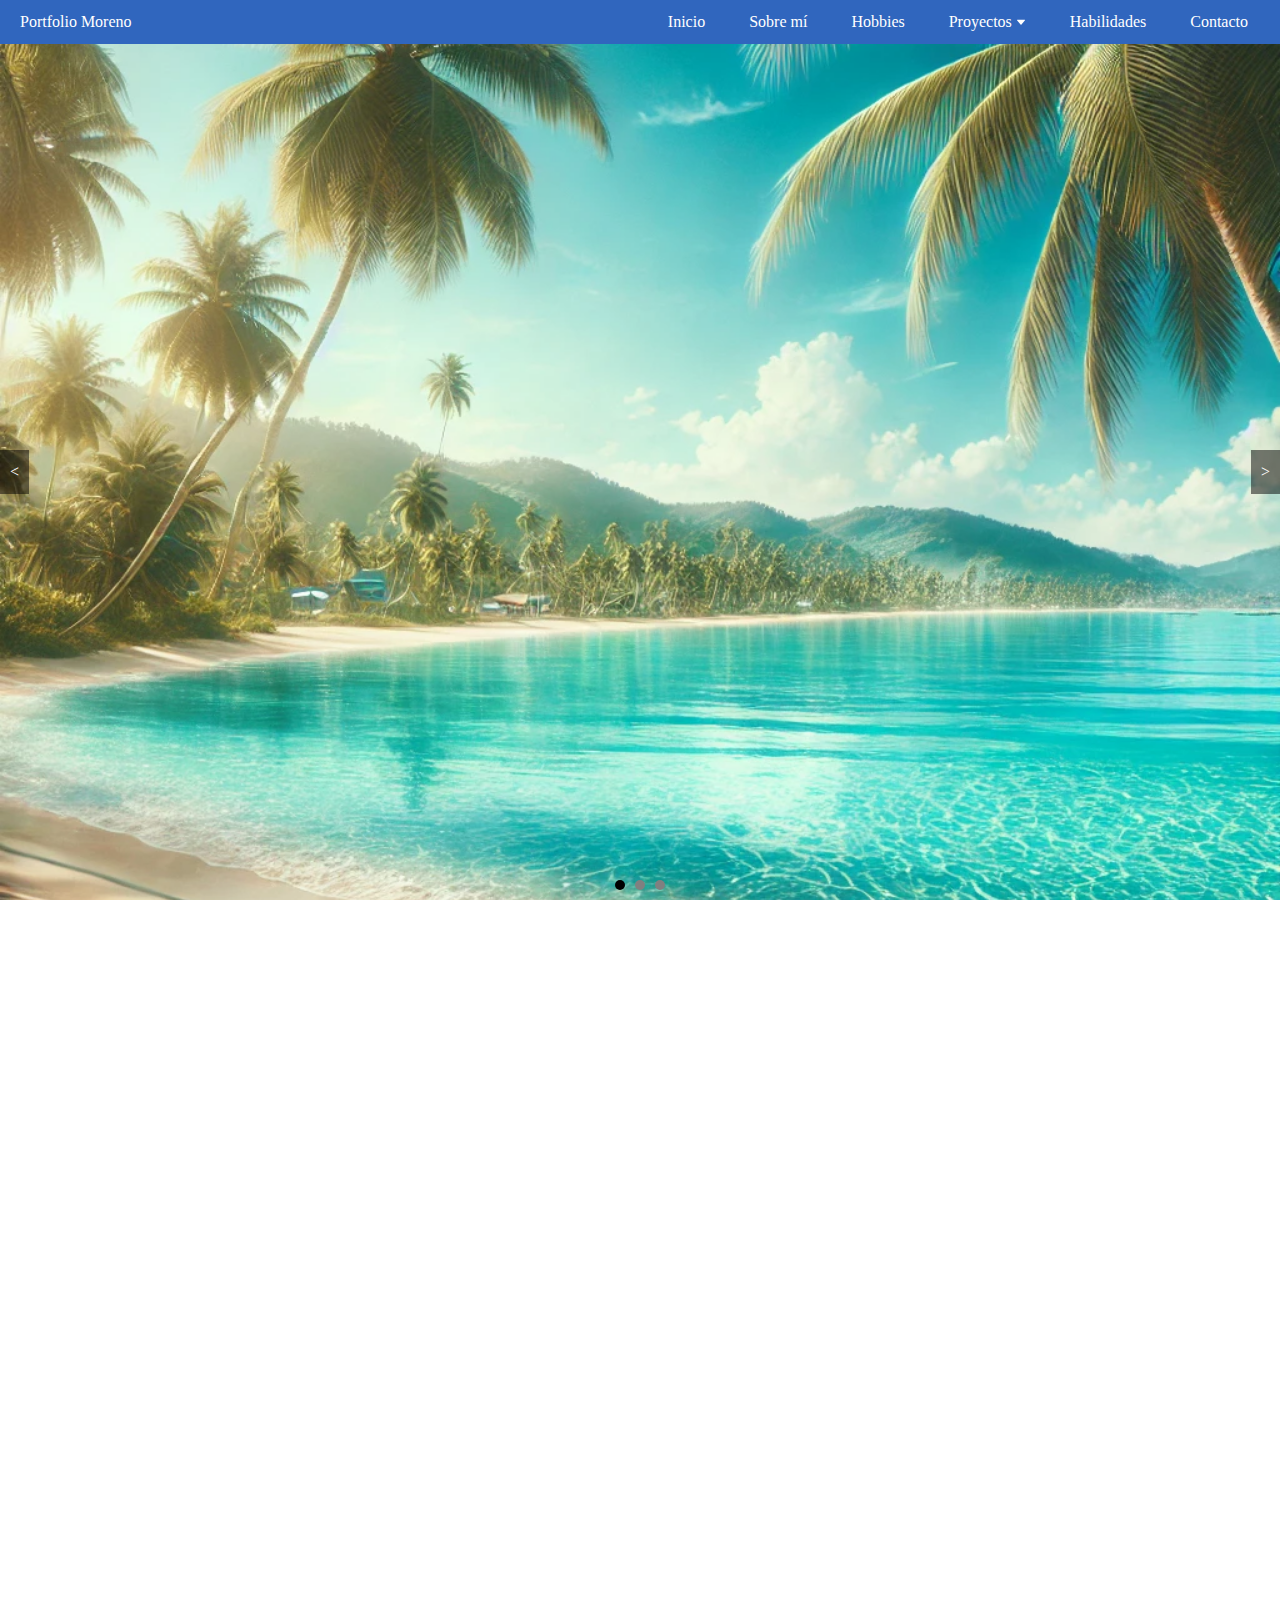
<file: index.html>
<!DOCTYPE html>
<html lang="es">

<head>
    <!-- Codificación de carácteres para acentos o carácteres especiales como la ñ. -->
    <meta charset="UTF-8">
    <meta name="viewport" content="width=device-width, initial-scale=1.0">
    <title>Portfolio Moreno</title>

    <!-- Descripción -->
    <meta name="description"
        content="Explora el portfolio de [tu nombre], un/a [tu profesión] especializado/a en [especialidad]. Proyectos innovadores de diseño web, desarrollo de aplicaciones y más.">

    <!-- Palabras clave SEO -->
    <meta name="keywords"
        content="portfolio, diseño web, desarrollo web, UX/UI, desarrollador frontend, desarrollador backend, diseño gráfico, aplicaciones móviles, portfolio de diseñador, trabajos de diseño">

    <!-- Autores -->
    <meta name="author" content="Tu nombre o el nombre de tu empresa">

    <!-- Open Graph (para redes sociales) -->
    <meta property="og:title" content="Mi Portfolio | Nombre del Diseñador/Desarrollador">
    <meta property="og:description"
        content="Descubre los proyectos y trabajos de [tu nombre], un/a profesional de [tu especialidad].">
    <meta property="og:image" content="URL_de_tu_imagen_de_cobertura.jpg">
    <meta property="og:url" content="URL_de_tu_portfolio.com">
    <meta property="og:type" content="website">

    <!-- Favicon -->
    <link rel="icon" href="favicon.ico" type="image/x-icon">

    <!-- Canonical link (evita contenido duplicado) -->
    <link rel="canonical" href="URL_de_tu_portfolio.com">

    <!-- Optimización para motores de búsqueda (si es necesario) -->
    <meta name="robots" content="index, follow">

    <!-- Otros metadatos importantes -->
    <meta name="theme-color" content="#ff5733">

    <!-- 11. CSS externo: Aplicar estilos mediante un archivo CSS externo. -->
    <link rel="stylesheet" href="css/main.css">
    <link rel="stylesheet" href="css/menu.css">
    <link rel="stylesheet" href="css/galeria.css">
    <link rel="stylesheet" href="css/temas.css">
    <link rel="stylesheet" href="css/footer.css">
    <script type="text/javascript" src="js/main.js"></script>
    <script type="text/javascript" src="js/galeria.js"></script>
</head>

<body>
    <header>
        <!--  1. Menú de navegación: Debe permitir la navegación entre las diferentes secciones del
sitio. BIEN -->
        <!-- 8. Responsive design: Utilizar Flexbox y/o Grid para asegurar que el sitio sea responsive. -->
        <nav class="navbar">
            <div class="logo">Portfolio Moreno</div>
            <!-- 2. Listas ordenadas, desordenadas y anidadas: Incluir al menos una lista de cada tipo.
Incluir listas dentro de otras listas. -->
            <!-- Lista desordenada-->
            <ul class="nav-links" id="navLinks">
                <li><a href="#">Inicio</a></li>
                <li><a href="#about">Sobre mí</a></li>
                <li><a href="#hobbies">Hobbies</a></li>
                <li class="dropdown">
                    <a href="#proyectos">Proyectos <svg xmlns="http://www.w3.org/2000/svg" width="16" height="16"
                            fill="currentColor" class="dropdown-icon" viewBox="0 0 16 16">
                            <path fill-rule="evenodd"
                                d="M1.5 5a.5.5 0 0 1 .5-.5h12a.5.5 0 0 1 .4.8l-6 7a.5.5 0 0 1-.8 0l-6-7A.5.5 0 0 1 1.5 5z" />
                        </svg>
                    </a>
                    <!-- Lista anidada-->
                    <ul class="dropdown-menu">
                        <li><a href="#proyecto1">Proyecto de vida</a></li>
                        <li><a href="#proyecto2">Proyecto de twitch</a></li>
                        <li><a href="#proyecto3">Proyecto de innovación</a></li>
                    </ul>
                </li>
                <li><a href="#habilidades">Habilidades</a></li>
                <li><a href="./pages/contact.html">Contacto</a></li>
            </ul>
            <!-- Botón hamburguesa -->
            <div class="hamburger" id="hamburger">
                <span></span>
                <span></span>
                <span></span>
            </div>
        </nav>
    </header>

    <!-- 7. Galería de imágenes animada con JavaScript: Crear una galería que muestre imágenes
de manera animada. -->
    <div class="carousel" id="carousel">
        <!-- Imágenes -->
        <div class="carousel-inner">
            <div class="carousel-item"><img src="./images/1.webp" alt="Imagen 1"></div>
            <div class="carousel-item"><img src="./images/2.webp" alt="Imagen 2"></div>
            <div class="carousel-item"><img src="./images/3.webp" alt="Imagen 3"></div>
        </div>

        <!-- Controles -->
        <div class="carousel-controls">
            <button id="prev">&lt;</button>
            <button id="next">&gt;</button>
        </div>

        <!-- Indicadores -->
        <div class="carousel-indicators">
            <button class="active" data-slide="0"></button>
            <button data-slide="1"></button>
            <button data-slide="2"></button>
        </div>
    </div>



    <!-- 10. Etiquetas semánticas: Utilizar adecuadamente las etiquetas semánticas de HTML5. -->
    <!-- 15. Validación: Verificar la corrección sintáctica de los ficheros html y css mediante el
validador de W3C. -->
    <!-- Sección de vídeo -->
    <section id="about">
        <h2>Sobre mí</h2>
        <div class="fotomoreno">
            <!-- 4. Imágenes: Incluir al menos una imagen en el sitio. -->
            <img src="./images/Moreno.jpg" alt="Fotografía de Moreno con traje">
            <p> Actualmente estoy adquiriendo una base enriquecedora en
                el mundo de la tecnología especialmente en la
                programación, para destacar en uno de los sectores más
                importantes.
                Durante mi trayectoria laboral me he forjado un camino en
                varios sectores; desde el área fiscal como técnico contable
                en Afianza, hasta el sector educativo, donde desarrollé
                habilidades para el trabajo en equipo y la comunicación
                efectiva.
                De cara al futuro aspiro a consolidar mis conocimientos en
                el sector tecnológico y aplicarlos para destacar en un
                entorno evolutivo. Con el objetivo de destacar en uno de
                los sectores más dinámicos y en constante evolución. Mi
                meta es aportar valor mediante ideas innovadores y estar
                en continuo aprendizaje.
                Lorem ipsum, dolor sit amet consectetur adipisicing elit. Fugiat velit temporibus, non magnam ducimus similique culpa nostrum quisquam perspiciatis optio odio vero. Rerum necessitatibus alias assumenda delectus. Labore, illum eum.
                Lorem ipsum dolor sit amet consectetur adipisicing elit. Hic exercitationem unde reprehenderit vel incidunt similique at est quis consequuntur corrupti error maiores qui natus autem sunt eligendi aperiam consequatur rem nobis, ipsa doloribus dignissimos. Ad omnis, veniam magni aperiam, deserunt nam, recusandae facere quisquam sapiente accusamus qui dolorem. Expedita vel doloremque quidem, velit excepturi in. Eaque, modi consequatur laudantium dolorem aliquid nemo earum dolor animi error? Assumenda exercitationem, illum fugit obcaecati quod reiciendis magni tempore quibusdam totam nihil ut enim numquam eum dolores sit officiis sequi alias, sunt quos perspiciatis at, minima adipisci nulla. Doloribus cumque cum veritatis accusantium voluptatem quia harum, maxime ipsum ratione nobis minus voluptate. Odio, soluta, quae deserunt numquam ipsum vero, ut provident libero tempora repellendus repudiandae necessitatibus delectus enim facilis minus accusantium ad nemo illo magnam veritatis impedit possimus. Perspiciatis rerum beatae rem praesentium nam maiores aliquid totam eaque ullam? Minus laudantium repellendus, cupiditate quasi porro corporis officiis reprehenderit quos fuga. Saepe, sit? Consequatur earum voluptas vitae provident saepe perferendis voluptatibus, culpa reprehenderit eveniet officiis ratione veritatis dicta explicabo quaerat ad corrupti? Aut esse totam at harum, nam ut similique quidem ex impedit reiciendis deleniti maxime pariatur illo odio, blanditiis labore voluptatum placeat exercitationem odit accusantium perferendis! Ratione at eligendi dolor asperiores cumque ducimus consequuntur, quis iure vitae ex. Cupiditate corrupti, dignissimos itaque suscipit quia natus alias quaerat consequuntur neque eveniet! Quibusdam, sit cumque provident repellendus culpa molestias dolores quasi. Similique tempora nesciunt dolore voluptates voluptate aliquam cum vero ratione explicabo architecto? Tenetur pariatur, odio suscipit quaerat iste explicabo consequuntur non velit natus veritatis et. Natus animi consequuntur deleniti inventore vel ratione, itaque, fugiat, nobis nulla dolor excepturi quas nesciunt! Quibusdam sint dolore odio molestias eius dolorum sed. Beatae debitis pariatur exercitationem laboriosam non earum molestiae adipisci itaque minima quia? Impedit veritatis obcaecati quisquam quae.
            </p>
                
        </div>
    </section>
    <!-- Sección de vídeo -->
    <div class="parallax auroraboreal">
        <h2>Hobbies</h2>
        <section id="hobbies">

            <div class="wrapper">
                <ol>
                    <li>Bibliofilia y lectura de cómics.</li>
                    <li>Navegar por internet.</li>
                    <li>Mindfulness.</li>
                    <li>Senderismo.</li>
                </ol>
            </div>
        </section>
    </div>
    <!-- Sección de vídeo -->
    <section id="proyectos">
        <h2>Proyectos</h2>
        <table>
            <thead>
                <tr>
                    <th>Nombre del proyecto</th>
                    <th>Detalles</th>
                    <th>Fecha</th>
                </tr>
            </thead>
            <tbody>
                <tr id="proyecto1">
                    <td rowspan="2">Proyecto de vida.</td>
                    <td>Agenda con todo apuntado de los conocimientos y apuntes por los que he estado interesado todo
                        este
                        tiempo.</td>
                    <td>2023</td>
                </tr>
                <tr>
                    <td>Seguimos con las pasiones presentes, mi evolución hasta ahora y los caminos que quiero seguir
                        explorando.</td>
                    <td>2024</td>
                </tr>
                <tr id="proyecto2">
                    <td>Proyecto de Twitch</td>
                    <td>Canal de redes sociales en la plataforma de Twitch, para hacer streaming y reporte de ciertos
                        juegos.</td>
                    <td>2023</td>
                </tr>
                <tr id="proyecto3">
                    <td colspan="3" class="centrado">Proyecto de innovación. En proceso de crearse...</td>
                </tr>
            </tbody>
        </table>
    </section>
    <!-- Sección de vídeo -->
    <!-- 3. Tabla con columnas y celdas expandidas: Crear una tabla de visualización de datos que
utilice colspan y rowspan. -->
    <div class="parallax nebulosa">
        <h2>Habilidades</h2>
        <section id="habilidades">
            <div class="card">
                <div class="card-header">
                    <img src="./images/Cda.webp" alt="">
                </div>
                <div class="card-body">
                    <span>Capacidad de análisis</span>
                    <hr>
                    <p>Habilidad para descomponer problemas complejos en partes más manejables, identificar patrones,
                        evaluar datos y proponer soluciones eficaces basadas en razonamientos lógicos.</p>
                </div>
            </div>
            <div class="card">
                <div class="card-header">
                    <img src="./images/Cib.webp" alt="">
                </div>
                <div class="card-body">
                    <span>Ciberseguridad</span>
                    <hr>
                    <p>Conjunto de prácticas y tecnologías destinadas a proteger sistemas, redes y datos contra accesos
                        no autorizados, ataques o daños, garantizando la privacidad y la integridad de la información.
                    </p>
                </div>
            </div>
            <div class="card">
                <div class="card-header">
                    <img src="./images/Teq.webp" alt="">
                </div>
                <div class="card-body">
                    <span>Trabajo en equipo</span>
                    <hr>
                    <p>Capacidad para colaborar de manera efectiva con otras personas, combinando habilidades,
                        conocimientos y esfuerzos para alcanzar objetivos comunes.</p>
                </div>
            </div>
            <div class="card">
                <div class="card-header">
                    <img src="./images/Ada.webp" alt="">
                </div>
                <div class="card-body">
                    <span>Actitud de aprendizaje</span>
                    <hr>
                    <p>Disposición activa para adquirir nuevos conocimientos, adaptarse a cambios y mejorar
                        continuamente a través de la curiosidad y la reflexión.</p>
                </div>
            </div>
            <!-- <div class="card">Ciberseguridad.</div>
        <div class="card">Trabajo en equipo.</div>
        <div class="card">Actitud de aprendizaje constante.</div> -->
        </section>
    </div>
    <!-- 5. Vídeo incrustado: Incluir un vídeo que se pueda reproducir directamente en la página. -->
    <section id="video">
        <h2>Vídeo incrustado</h2>
        <p>Ejemplo de Hello World en javascript.</p>
        <video width="320" height="240" controls>
            <source src="./videos/videoplayback.mp4" type="video/mp4">
            Your browser does not support the video tag.
        </video>
    </section>
    <footer>
        <div>
            <p>Copyright &copy; 2025 Todos los derechos reservados por
                <a href="#about">SkorpLethal</a>.
            </p>
        </div>
        <div class="social-icons">
            <img src="./images/icons8-facebook-48.png" alt="">
            <img src="./images/icons8-instagram-48.png" alt="">
            <img src="./images/icons8-linkedin-48.png" alt="">
            <img src="./images/icons8-twitter-48.png" alt="">
        </div>
    </footer>
</body>

</html>
</file>
<file: css/main.css>
/* Box-sizing por defecto para todos los elementos */
*,
*::before,
::after {
    box-sizing: border-box;
    margin: 0;
    padding: 0;
}

/* Eliminar márgenes y padding por defecto */
body,
h1,
h2,
h3,
h4,
h5,
h6,
p,
figure,
blockquote,
dl,
dd {
    margin: 0;
    padding: 0;
}

/* Tipografía consistente */
body {
    font-family: Arial, Helvetica, sans-serif;
    font-size: 16px;
    line-height: 1.5;
    -webkit-font-smoothing: antialiased;
    /* Mejora el renderizado de fuentes */
}

/* Evitar desbordamiento horizontal */
html,
body {
    width: 100%;
    height: 100%;
    overflow-x: hidden;
}

/* Configuración de elementos multimedia */
img,
picture,
video,
canvas,
svg {
    display: block;
    max-width: 100%;
    height: auto;
}

/* Eliminar estilos de lista por defecto */
ul {
    list-style: none;
}

/* Estilo por defecto para enlaces */
a {
    text-decoration: none;
    color: inherit;
}

/* Botones por defecto */
button {
    all: unset;
    cursor: pointer;
}

/* Heredar tipografía en formularios */
input,
button,
textarea,
select {
    font: inherit;
}

/* Evitar el borde azul en algunos navegadores */
input:focus,
textarea:focus,
select:focus,
button:focus {
    outline: none;
}

/* Eliminar bordes adicionales en botones en algunos navegadores */
button {
    border: none;
    background: none;
}

/* Quitar apariencia nativa de textarea */
textarea {
    resize: none;
}

/* Normalizar tablas */
table {
    width: 100%;
    border-collapse: collapse;
    border-spacing: 0;
}

/* Compatibilidad para elementos ocultos */
[hidden] {
    display: none;
}

/* Añadir desplazamiento suave */
html {
    scroll-behavior: smooth;
}

/* Definir la fuente regular */
@font-face {
    font-family: 'Merriweather';
    src: url('fonts/merriweather-regular.ttf') format('ttf');
    font-weight: normal;
    font-style: normal;
}

/* Definir la fuente en negrita */
@font-face {
    font-family: 'Merriweather';
    src: url('fonts/merriweather-bold.ttf') format('ttf');
    font-weight: bold;
    font-style: normal;
}

/* Usar la fuente en el cuerpo del sitio */
body {
    font-family: 'Merriweather', serif;
    background-color: rgb(48, 102, 190);
}

/* Usar la fuente en negrita para los títulos */
h1,
h2,
h3,
.bold-text {
    font-family: 'Merriweather', serif;
    font-weight: bold;
}

h2 {
    text-transform: uppercase;
    font-size: 3em;
    margin-bottom: 1em;
    text-align: center;
}

#slider {
    height: 1500px;
}

#about {
    padding: 1em;
    margin: 1em;
}

#about .fotomoreno {
    display: flex;
}

#about img {
    width: 500px;
    border-radius: 5px;
}

#about p {
    margin-left: 2em;
}

#video video {
    margin: 1em auto;
}

#video {
    text-align: center;
}

#video p{
    font-size: 2em;
}

@import url(https://fonts.googleapis.com/css?family=Lato|Bree+Serif);

*,
*:before,
*:after {
    box-sizing: border-box;
}

.wrapper {
    text-align: left;
    margin: 2em auto;
    width: 90%;
    max-width: 1000px;
    color: white;
}

ol {
    counter-reset: li;
    margin: 0;
    padding: 0;
}

ol>li {
    font-family: "Lato", sans-serif;
    font-size: 1.3em;
    list-style: none;
    margin: 0 0 .5em 1.95em;
    padding: .5em 1em;
    position: relative;
}

ol>li:before {
    background: white;
    color: rgb(48, 102, 190);
    content: counter(li);
    counter-increment: li;
    font-family: "Bree Serif", serif;
    font-size: 1.2em;
    line-height: 1em;
    padding: .5em 0;
    position: absolute;
    top: .4em;
    left: -1.6em;
    text-align: center;
    width: 2em;
}

#hobbies {
    text-align: center;
    padding: 1em;
    background-color: rgba(0, 0, 0, 0.5);
}

.parallax {
    /* Altura de la sección con el efecto */
    height: 100vh;
    background-attachment: fixed;
    background-position: center;
    background-repeat: no-repeat;
    background-size: cover;
    position: relative;
    /* Necesario para posicionar el contenido dentro */
    overflow: hidden;
}

.parallax.auroraboreal {
    background-image: url("../images/aurora-boreal.webp");
    /* Reemplaza con tu imagen */
}

.parallax.nebulosa {
    background-image: url("../images/Nebulosa.jpg");
    /* Reemplaza con tu imagen */
}

.parallax h2 {
    background: rgb(0, 0, 0, 0.5);
    color: white;
}

/* Sección de contenido */
#habilidades {
    display: flex;
    gap: 20px;
    width: 90%;
    position: absolute;
    /* Flota dentro del parallax */
    top: 50%;
    /* Centrado vertical */
    left: 50%;
    /* Centrado horizontal */
    transform: translate(-50%, -50%);
    /* Ajusta el centro exacto */
    color: white;
    /* Color del texto */
    padding: 20px 40px;
    /* Espaciado interno */
    text-align: center;
    animation: float 3s ease-in-out infinite;
    /* Animación flotante */
}

.card {
    border: 2px solid white;
    border-radius: 10px;
    width: 25%;
    background: rgb(0, 0, 0, 0.5)
}

.card-header img {
    border-radius: 10px;
}

.card-body {
    padding: 1em 0.5em;
}

.card-body span {
    text-transform: uppercase;
    font-size: 1.3em;
    font-weight: bold;
}

.card-body hr {
    margin: 1em 0;
}

/* Animación de flotación */
@keyframes float {

    0%,
    100% {
        transform: translate(-50%, -52%);
        /* Ligeramente hacia arriba */
    }

    50% {
        transform: translate(-50%, -48%);
        /* Ligeramente hacia abajo */
    }
}

thead tr th {
    text-align: left;
}

#proyectos {
    text-align: left;
    overflow: hidden;
    width: 80%;
    margin: 0 auto;
    display: table;
    padding: 0 0 8em 0;
}

#proyectos th h1 {
    font-weight: bold;
    font-size: 1em;
    text-align: left;
    color: #185875;
}

#proyectos td {
    font-weight: normal;
    font-size: 1em;
    -webkit-box-shadow: 0 2px 2px -2px #0E1119;
    -moz-box-shadow: 0 2px 2px -2px #0E1119;
    box-shadow: 0 2px 2px -2px #0E1119;
}

#proyectos .centrado{
    text-align: center;
}

#proyectos th:last-child, 
td:last-child{
    width: 10%;
}

#proyectos {
    text-align: left;
    overflow: hidden;
    width: 80%;
    margin: 0 auto;
    display: table;
    padding: 0 0 8em 0;
}

h2{
    margin-top: 1em;
}

#proyectos td,
#proyectos th {
    padding-bottom: 2%;
    padding-top: 2%;
    padding-left: 2%;
    color: white;
}

#proyectos th {
    background-color: rgb(48, 102, 190);
}

/* Background-color of the odd rows */
#proyectos tr:nth-child(odd) {
    background-color: #323C50;
}

/* Background-color of the even rows */
#proyectos tr:nth-child(even) {
    background-color: #2C3446;
}

#proyectos td img {
    width: 75px;
}

#proyectos th.details {
    width: 30%;
}

#proyectos th.date {
    width: 10%;
}
</file>
<file: css/menu.css>
header {
    width: 100%;
    background: rgb(48, 102, 190);
    color: white;
    position: relative;
    z-index: 1000;
}

.navbar {
    display: flex;
    justify-content: space-between;
    align-items: center;
    padding: 10px 20px;
    background: rgb(48, 102, 190);
    color: white;
    position: relative;
    z-index: 1000; /* Más alto que el carrusel */
}

.nav-links {
    list-style: none;
    display: flex;
    gap: 20px;
}

.nav-links a {
    text-decoration: none;
    color: white;
    font-size: 1em;
    padding: 8px 12px;
    transition: 0.3s ease;
}

.nav-links a:hover {
    background: rgb(48, 102, 190);
    border-radius: 5px;
}

.nav-links a svg {
    width: 10px;
    display: inline;
}

.hamburger {
    display: none;
    flex-direction: column;
    gap: 5px;
    cursor: pointer;
}

.hamburger span {
    display: block;
    width: 25px;
    height: 3px;
    background: white;
}
/* 9. Media queries: Implementar al menos tres de los siguientes tipos de media queries:
 Tamaño de pantalla. */
@media (max-width: 768px) {
    .nav-links {
        display: none;
        flex-direction: column;
        position: absolute;
        top: 44px;
        left: 0;
        width: 100%;
        background: rgb(48, 102, 190);
        padding: 10px 0;
        text-align: center;
        z-index: 1000;
    }

    .nav-links.active {
        display: flex;
    }

    .hamburger {
        display: flex;
    }
}



/* Estilo para el contenedor del desplegable */
.nav-links .dropdown {
    position: relative;
}

/* Ocultar el menú desplegable por defecto */
.nav-links .dropdown-menu {
    display: none;
    position: absolute;
    top: 100%;
    left: 0;
    list-style: none;
    padding: 0;
    margin: 0;
    z-index: 10;
}

.nav-links .dropdown-menu li a {
    text-decoration: none;
    padding: 1em;
    background-color: rgb(48, 102, 190); /* Cambia el color de fondo según tu diseño */
    color: white; /* Cambia el color del texto según tu diseño */
    display: block;
    width: 100%;
}

/* Cambiar el color de fondo al pasar el mouse */
.nav-links .dropdown-menu li a:hover {
    background-color: #f0f0f0; /* Cambia el color de fondo según tu diseño */
    color: rgb(48, 102, 190);
}


/* Mostrar el menú desplegable al pasar el mouse */
.nav-links .dropdown:hover .dropdown-menu {
    display: block;
}
</file>
<file: css/galeria.css>
.carousel {
    position: relative;
    width: 100%;
    height: calc(100vh - 44px); /* Altura dinámica menos el menú */
    overflow: hidden;
    z-index: 1;
}

.carousel-inner {
    display: flex;
    transition: transform 0.5s ease;
    position: absolute;
    top: 0;
    left: 0;
    width: 100%;
    height: 100%;
}

.carousel-item {
    width: 100%;
    flex: 0 0 100%;
    height: 100%;
}

.carousel-item img {
    width: 100%;
    height: 100%;
    object-fit: cover;
}

.carousel-controls {
    position: absolute;
    top: 50%;
    width: 100%;
    display: flex;
    justify-content: space-between;
    transform: translateY(-50%);
}

.carousel-controls button {
    background-color: rgba(0, 0, 0, 0.5);
    color: white;
    border: none;
    padding: 10px;
    cursor: pointer;
}

.carousel-indicators {
    position: absolute;
    bottom: 10px;
    width: 100%;
    display: flex;
    justify-content: center;
}

.carousel-indicators button {
    width: 10px;
    height: 10px;
    margin: 0 5px;
    border-radius: 50%;
    background-color: gray;
    border: none;
}

.carousel-indicators button.active {
    background-color: black;
}
</file>
<file: css/temas.css>
/* Media Query: Tema claro u oscuro */
@media (prefers-color-scheme: dark) {
    body {
      background-color: #121212;
      color: #e0e0e0;
    }
  
    header {
      background: #1e1e1e;
      color: #fff;
    }
  
    header nav ul li a {
      color: #80ff80;
    }
  
    .hero {
      background-color: #333;
      color: #f0f0f0;
    }
  }
  
  @media (prefers-color-scheme: light) {
    body {
      background-color: #ffffff;
      color: #000000;
    }
  
    header {
      background: #f5f5f5;
      color: #333;
    }
  
    header nav ul li a {
      color: #007bff;
    }
  }
  
  /* Media Query: Adaptación para la impresora */
  @media print {
    body {
      color: #000;
      background: #fff;
    }
  
    header, footer, .hero {
      display: none;
    }
  
    .productos h2 {
      margin-top: 0;
    }
  
    .productoimg {
      width: 100px;
      height: auto;
    }
  
    .contacto form {
      border: 1px solid #000;
      padding: 1rem;
    }
  }
</file>
<file: css/footer.css>
footer {
    background-color: rgb(48, 102, 190);
    padding: 1em;
    color: white;
    display: flex;
    justify-content: space-between;
    align-items: center;
}

.social-icons{
    display: flex;
}

.social-icons img{
    cursor: pointer;
}
</file>
